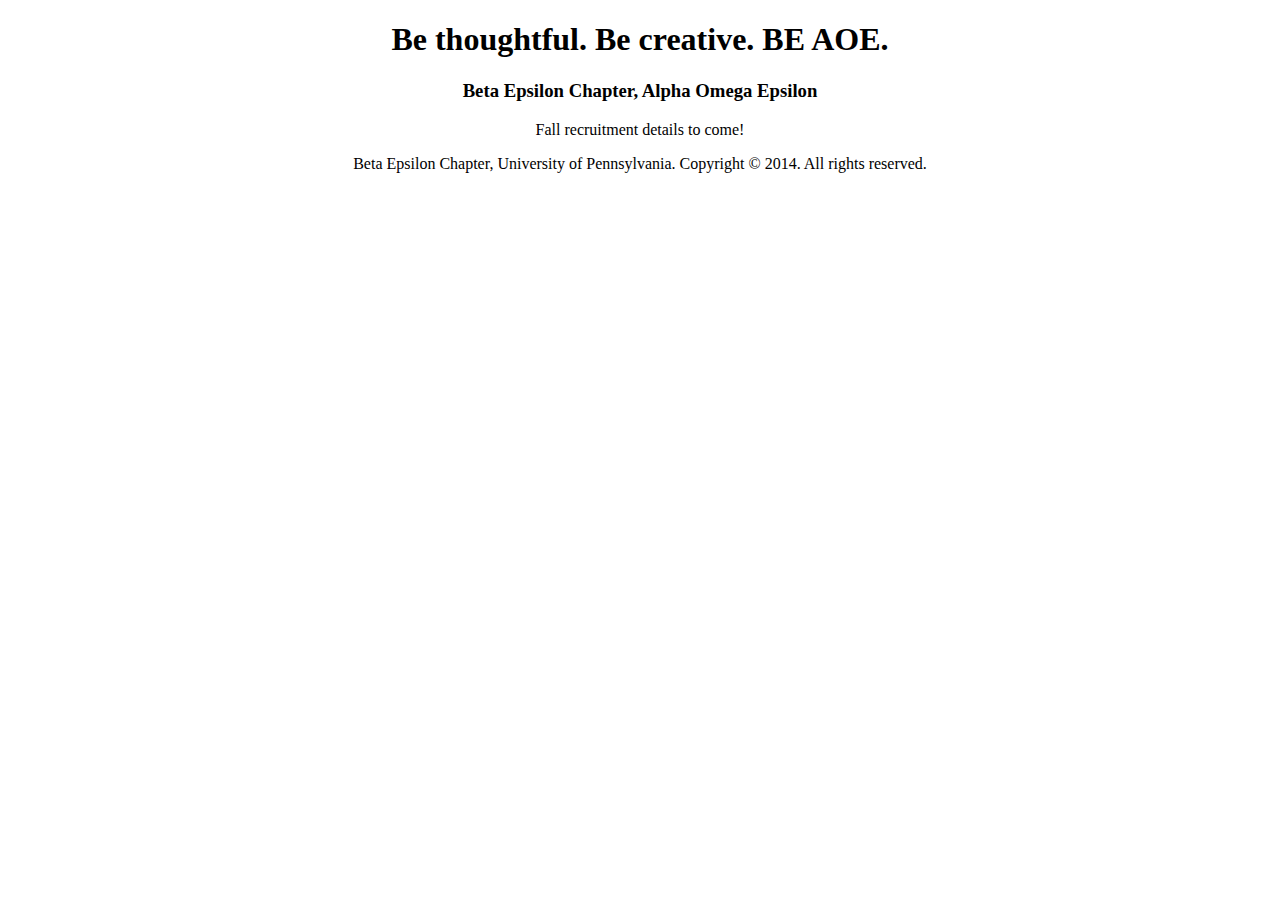
<file: index.html>
<!DOCTYPE html>
<html>
<head>
	<meta charset="UTF-8">
	<title>Alpha Omega Epsilon</title>
	<meta name="viewport" content="width=device-width, initial-scale=1.0">
    <meta http-equiv="X-UA-Compatible" content="IE=edge,chrome=1">
	<meta name="keywords" content="AOE,Alpha,Omega,Epsilon,University,Pennsylvania,sorority,Philadelphia">
	<meta name="description" content="Alpha Omega Epsilon Sorority - University of Pennsylvania">
	<meta name="author" content="Brynn Claypoole (2014)">
	<link href='global.css' rel='stylesheet' type='text/css'>
</head><body>
	<h1>Be thoughtful. Be creative. BE AOE.</h1>
	<h3>Beta Epsilon Chapter, Alpha Omega Epsilon</h3>


<p>Fall recruitment details to come!</p>

	<div class="footer">
		Beta Epsilon Chapter, University of Pennsylvania. Copyright &copy; 2014. All rights reserved.
	</div>
</body>
</html>
</file>
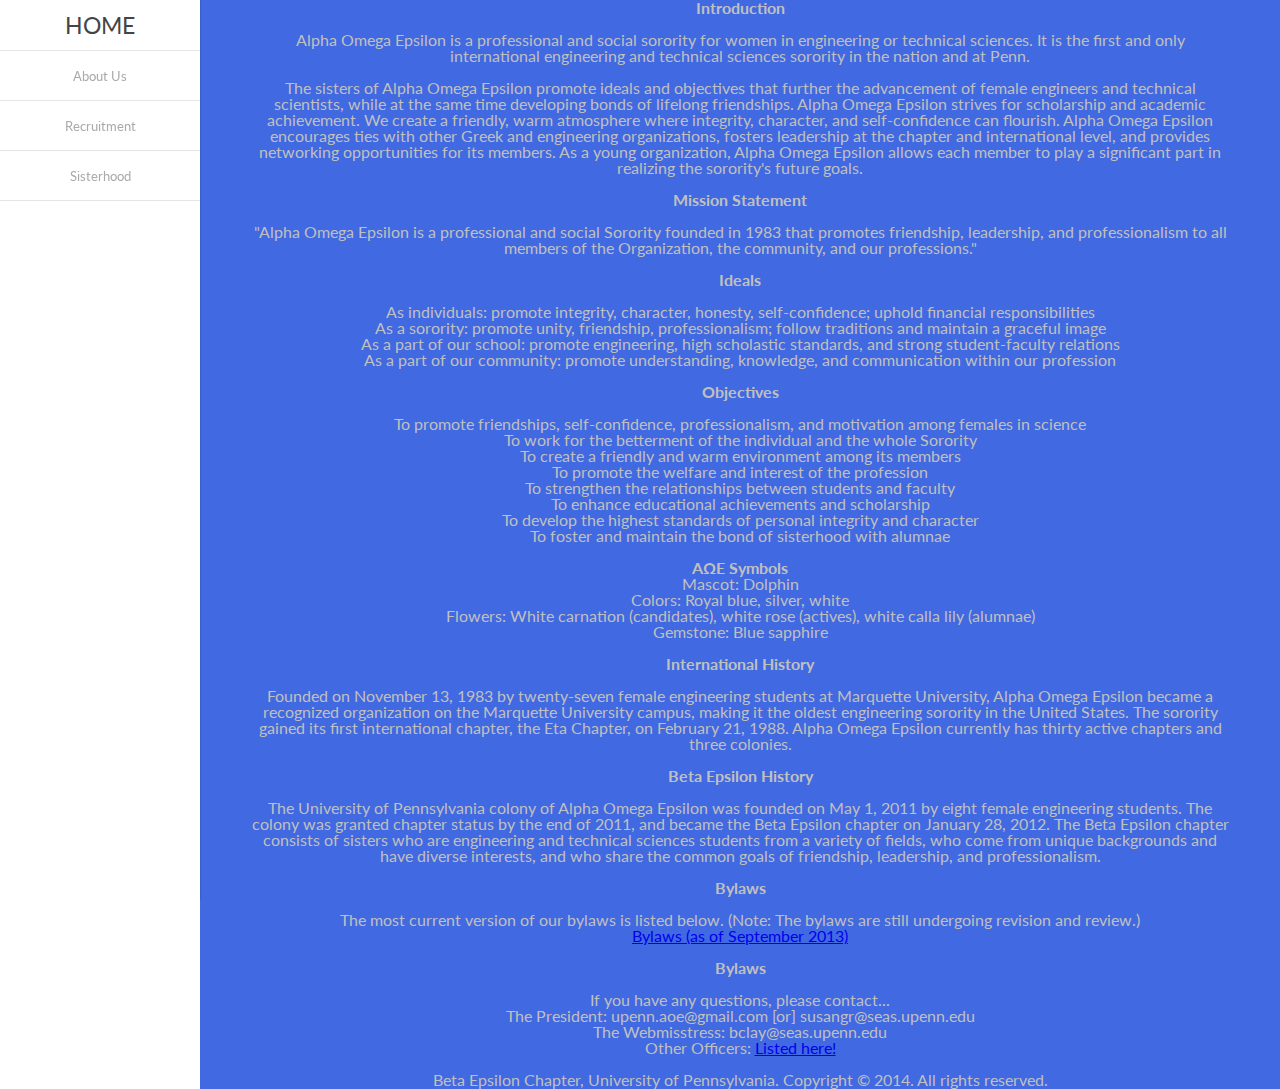
<file: about.html>
<!DOCTYPE html>
<html>
<head>
	<meta charset="UTF-8">
	<title>Alpha Omega Epsilon</title>
	<meta name="viewport" content="width=device-width, initial-scale=1.0">
  <meta http-equiv="X-UA-Compatible" content="IE=edge,chrome=1">
	<meta name="keywords" content="AOE,Alpha,Omega,Epsilon,University,Pennsylvania,sorority,Philadelphia">
	<meta name="description" content="Alpha Omega Epsilon Sorority - University of Pennsylvania">
	<meta name="author" content="Brynn Claypoole (2014)">
  
  <!-- Import local CSS files. -->
	<link href='assets/css/global.css' rel='stylesheet' type='text/css'>
  <link href='assets/css/navbar.css' rel='stylesheet' type='text/css'>

  <!-- WINDOW/DEVICE SIDE SPECIFIC STYLESHEETS -->
  <link rel="stylesheet" href="assets/css/sub1075.css">

  <!-- Import Google fonts. -->
	<link href='http://fonts.googleapis.com/css?family=Indie+Flower' rel='stylesheet' type='text/css'>
	<link href='http://fonts.googleapis.com/css?family=Lato' rel='stylesheet' type='text/css'>

</head><body>

    <div class="navbar">
      <a class="menu" href="index.html">HOME</a>

      <div class="link large" href="#">
        <span class="active">About Us</span>
        <ul class="hover-bot">
          <a href="about.html">Bylaws</a> 
          <a href="about.html">Contact</a>
        </ul>
        <ul class="hover-top">
          <a href="about.html">Mission</a> 
          <a href="about.html">History</a>
        </ul>
      </div>
      <div class="link large" href="#">
        <span class="active">Recruitment</span>
        <ul class="hover-bot">
          <a href="recruitment.html">Events</a> 
          <a href="recruitment.html">Other</a> 
        </ul>
        <ul class="hover-top">
          <a href="recruitment.html">Why AOE?</a>
          <a href="recruitment.html">Join AOE</a>  
        </ul>
      </div>
      <div class="link large" href="#">
        <span class="active">Sisterhood</span>
        <ul class="hover-bot">
          <a href="sisterhood.html">Alumnae</a> 
          <a href="sisterhood.html">Other</a> 
        </ul>
        <ul class="hover-top">
          <a href="sisterhood.html">Officers</a> 
          <a href="sisterhood.html">Actives</a> 
        </ul>
      </div>
      <div class="end"></div>
    </div>
<div class='topbox'>
<h1>Introduction</h1>
<br>
<p>Alpha Omega Epsilon is a professional and social sorority for women in engineering or technical sciences. It is the first and only international engineering and technical sciences sorority in the nation and at Penn.</p>
<br>
<p>The sisters of Alpha Omega Epsilon promote ideals and objectives that further the advancement of female engineers and technical scientists, while at the same time developing bonds of lifelong friendships. Alpha Omega Epsilon strives for scholarship and academic achievement. We create a friendly, warm atmosphere where integrity, character, and self-confidence can flourish. Alpha Omega Epsilon encourages ties with other Greek and engineering organizations, fosters leadership at the chapter and international level, and provides networking opportunities for its members. As a young organization, Alpha Omega Epsilon allows each member to play a significant part in realizing the sorority's future goals. </p>
<br>
<h1>Mission Statement</h1>
<br>
<p>"Alpha Omega Epsilon is a professional and social Sorority founded in 1983 that promotes friendship, leadership, and professionalism to all members of the Organization, the community, and our professions." </p>
<br>
<h1>Ideals</h1>
<br>
<ul>
	<li>As individuals: promote integrity, character, honesty, self-confidence; uphold financial responsibilities</li>
	<li>As a sorority: promote unity, friendship, professionalism; follow traditions and maintain a graceful image</li>
	<li>As a part of our school: promote engineering, high scholastic standards, and strong student-faculty relations</li>
	<li>As a part of our community: promote understanding, knowledge, and communication within our profession</li>
</ul>
<br>
<h1>Objectives</h1>
<br>
<ul>
	<li>To promote friendships, self-confidence, professionalism, and motivation among females in science</li>
	<li>To work for the betterment of the individual and the whole Sorority</li>
	<li>To create a friendly and warm environment among its members</li>
	<li>To promote the welfare and interest of the profession</li>
	<li>To strengthen the relationships between students and faculty</li>
	<li>To enhance educational achievements and scholarship</li>
	<li>To develop the highest standards of personal integrity and character</li>
	<li>To foster and maintain the bond of sisterhood with alumnae</li>
</ul>
<br>
<h1>AΩE Symbols</h1>
<p>Mascot: Dolphin</p> 
<p>Colors: Royal blue, silver, white</p> 
<p>Flowers: White carnation (candidates), white rose (actives), white calla lily (alumnae)</p> 
<p>Gemstone: Blue sapphire</p> 
<br>
<h1>International History</h1>
<br>
<p>Founded on November 13, 1983 by twenty-seven female engineering students at Marquette University, Alpha Omega Epsilon became a recognized organization on the Marquette University campus, making it the oldest engineering sorority in the United States. The sorority gained its first international chapter, the Eta Chapter, on February 21, 1988. Alpha Omega Epsilon currently has thirty active chapters and three colonies.</p>
<br>
<h1>Beta Epsilon History</h1>
<br>
<p>The University of Pennsylvania colony of Alpha Omega Epsilon was founded on May 1, 2011 by eight female engineering students. The colony was granted chapter status by the end of 2011, and became the Beta Epsilon chapter on January 28, 2012. The Beta Epsilon chapter consists of sisters who are engineering and technical sciences students from a variety of fields, who come from unique backgrounds and have diverse interests, and who share the common goals of friendship, leadership, and professionalism.</p>
<br>
<h1>Bylaws</h1>
<br>
<p>The most current version of our bylaws is listed below. (Note: The bylaws are still undergoing revision and review.)</p>
<p><a href="https://docs.google.com/document/d/1d6LQZae9ginVUHlUErLv7BCXCX3i-t9Z7bUHdqejhRg/edit?usp=sharing">Bylaws (as of September 2013)</a></p>
<br>
<h1>Bylaws</h1>
<br>
<p>If you have any questions, please contact...</p>
<p>The President: upenn.aoe@gmail.com [or] susangr@seas.upenn.edu</p>
<p>The Webmisstress: bclay@seas.upenn.edu </p>
<p>Other Officers: <a href="sisterhood.html">Listed here!</a></p>


<br>
		Beta Epsilon Chapter, University of Pennsylvania. Copyright &copy; 2014. All rights reserved.
</div>


<!-- Load the Javascript files at the end, so the page will still look right
  even if the JS is slow to load.-->
<!-- Import jQuery first, since it's used in other JS files. -->
<script type="text/javascript" src="assets/js/jquery-1.11.1.min.js"></script>
<!-- Import the JS that resizes the navbar based on the window size. -->
<script type="text/javascript" src="assets/js/navbar.js"></script>

</body>
</html>
</file>
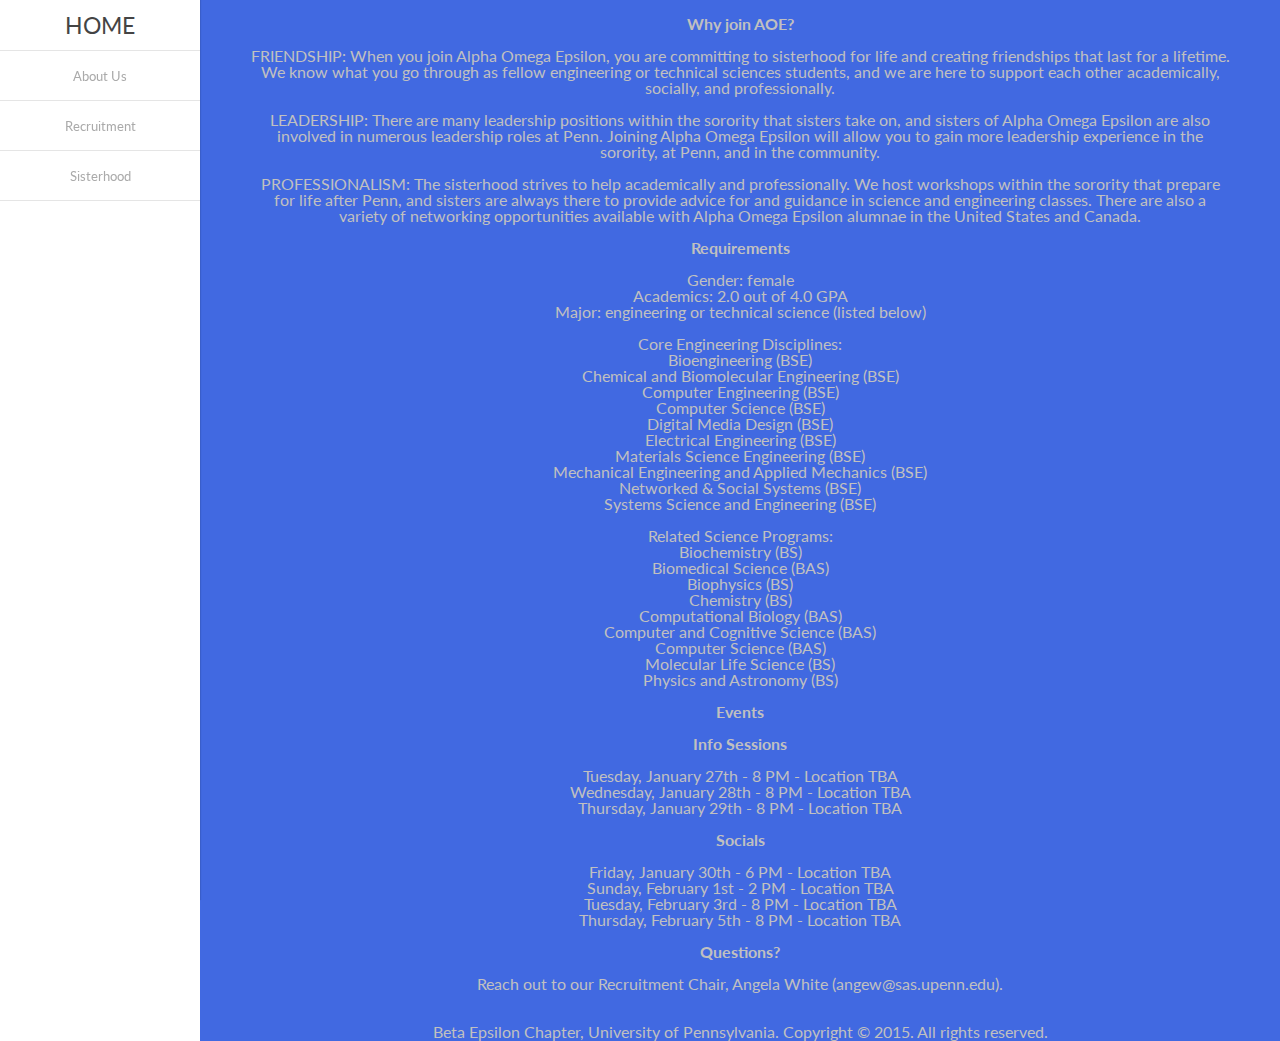
<file: recruitment.html>
<!DOCTYPE html>
<html>
<head>
	<meta charset="UTF-8">
	<title>Alpha Omega Epsilon</title>
	<meta name="viewport" content="width=device-width, initial-scale=1.0">
  <meta http-equiv="X-UA-Compatible" content="IE=edge,chrome=1">
	<meta name="keywords" content="AOE,Alpha,Omega,Epsilon,University,Pennsylvania,sorority,Philadelphia">
	<meta name="description" content="Alpha Omega Epsilon Sorority - University of Pennsylvania">
	<meta name="author" content="AOE TECH COMMITTEE 2015">
  
  <!-- Import local CSS files. -->
  <link href='assets/css/navbar.css' rel='stylesheet' type='text/css'>
  <link href='assets/css/global.css' rel='stylesheet' type='text/css'>

  <!-- WINDOW/DEVICE SIDE SPECIFIC STYLESHEETS -->
  <link rel="stylesheet" href="assets/css/sub1075.css">

  <!-- Import Google fonts. -->
  <link href='http://fonts.googleapis.com/css?family=Indie+Flower' rel='stylesheet' type='text/css'>
  <link href='http://fonts.googleapis.com/css?family=Lato' rel='stylesheet' type='text/css'>
  <link href='http://fonts.googleapis.com/css?family=Josefin+Sans' rel='stylesheet' type='text/css'>

</head><body>

    <div class="navbar">
      <a class="menu" href="index.html">HOME</a>

      <div class="link large" href="#">
        <span class="active">About Us</span>
        <ul class="hover-bot">
          <a href="about.html#history">History</a>
          <a href="about.html#contact">Contact</a>
        </ul>
        <ul class="hover-top">
          <a href="about.html#intro">Introduction</a> 
          <a href="about.html#mission">Mission</a>
        </ul>
      </div>
      <div class="link large" href="#">
        <span class="active">Recruitment</span>
        <ul class="hover-bot">
          <a href="recruitment.html#events">Events</a> 
          <a href="recruitment.html#questions">Questions?</a> 
        </ul>
        <ul class="hover-top">
          <a href="recruitment.html#why">Why AOE?</a>
          <a href="recruitment.html#requirements">Requirements</a>  
        </ul>
      </div>
      <div class="link large" href="#">
        <span class="active">Sisterhood</span>
        <ul class="hover-bot">
          <a href="sisterhood.html#alumnae">Alumnae</a> 
          <a href="sisterhood.html#gallery">Gallery</a> 
        </ul>
        <ul class="hover-top">
          <a href="sisterhood.html#officers">Officers</a> 
          <a href="sisterhood.html#actives">Actives</a> 
        </ul>
      </div>
      <div class="end"></div>
    </div>
<div class='topbox'>
<div id="why">
<br>
<h2>Why join AOE?</h2>
<br>
<ul>
  <li>FRIENDSHIP: When you join Alpha Omega Epsilon, you are committing to sisterhood for life and creating friendships that last for a lifetime. We know what you go through as fellow engineering or technical sciences students, and we are here to support each other academically, socially, and professionally.</li>
  <br>
  <li>LEADERSHIP: There are many leadership positions within the sorority that sisters take on, and sisters of Alpha Omega Epsilon are also involved in numerous leadership roles at Penn. Joining Alpha Omega Epsilon will allow you to gain more leadership experience in the sorority, at Penn, and in the community.</li>
  <br>
  <li>PROFESSIONALISM: The sisterhood strives to help academically and professionally. We host workshops within the sorority that prepare for life after Penn, and sisters are always there to provide advice for and guidance in science and engineering classes. There are also a variety of networking opportunities available with Alpha Omega Epsilon alumnae in the United States and Canada.</li>
</ul>
</div><div id="requirements">
<br>
<h2>Requirements</h2>
<br>
<ul>
  <li>Gender: female</li>
  <li>Academics: 2.0 out of 4.0 GPA</li>
  <li>Major: engineering or technical science (listed below)</li>
<br>
<p>Core Engineering Disciplines:</p> 
  <li>Bioengineering (BSE)</li>
  <li>Chemical and Biomolecular Engineering (BSE)</li>
  <li>Computer Engineering (BSE)</li>
  <li>Computer Science (BSE)</li>
  <li>Digital Media Design (BSE)</li>
  <li>Electrical Engineering (BSE)</li>
  <li>Materials Science Engineering (BSE)</li>
  <li>Mechanical Engineering and Applied Mechanics (BSE)</li>
  <li>Networked & Social Systems (BSE)</li>
  <li>Systems Science and Engineering (BSE)</li>
<br>
<p>Related Science Programs:</p>
  <li>Biochemistry (BS)</li>
  <li>Biomedical Science (BAS)</li>
  <li>Biophysics (BS)</li>
  <li>Chemistry (BS)</li>
  <li>Computational Biology (BAS)</li>
  <li>Computer and Cognitive Science (BAS)</li>
  <li>Computer Science (BAS)</li>
  <li>Molecular Life Science (BS)</li>
  <li>Physics and Astronomy (BS)</li>
</div><div id="events">
<br>
<h2>Events</h2>
<br>
<h5>Info Sessions</h5>
<br>
<ul>
<li>Tuesday, January 27th - 8 PM - Location TBA</li>
<li>Wednesday, January 28th - 8 PM - Location TBA</li>
<li>Thursday, January 29th - 8 PM - Location TBA</li>
<br>
<h5>Socials</h5>
<br>
<li>Friday, January 30th - 6 PM - Location TBA</li>
<li>Sunday, February 1st - 2 PM - Location TBA</li>
<li>Tuesday, February 3rd - 8 PM - Location TBA</li>
<li>Thursday, February 5th - 8 PM - Location TBA</li>
</ul>
</div><div id="questions">
<br>
<h2>Questions?</h2>
<br>
<p>Reach out to our Recruitment Chair, Angela White (angew@sas.upenn.edu).</p>

<br><br>
  Beta Epsilon Chapter, University of Pennsylvania. Copyright &copy; 2015. All rights reserved.
</div>


<!-- Load the Javascript files at the end, so the page will still look right
  even if the JS is slow to load.-->
<!-- Import jQuery first, since it's used in other JS files. -->
<script type="text/javascript" src="assets/js/jquery-1.11.1.min.js"></script>
<!-- Import the JS that resizes the navbar based on the window size. -->
<script type="text/javascript" src="assets/js/navbar.js"></script>

</body>
</html>
</file>
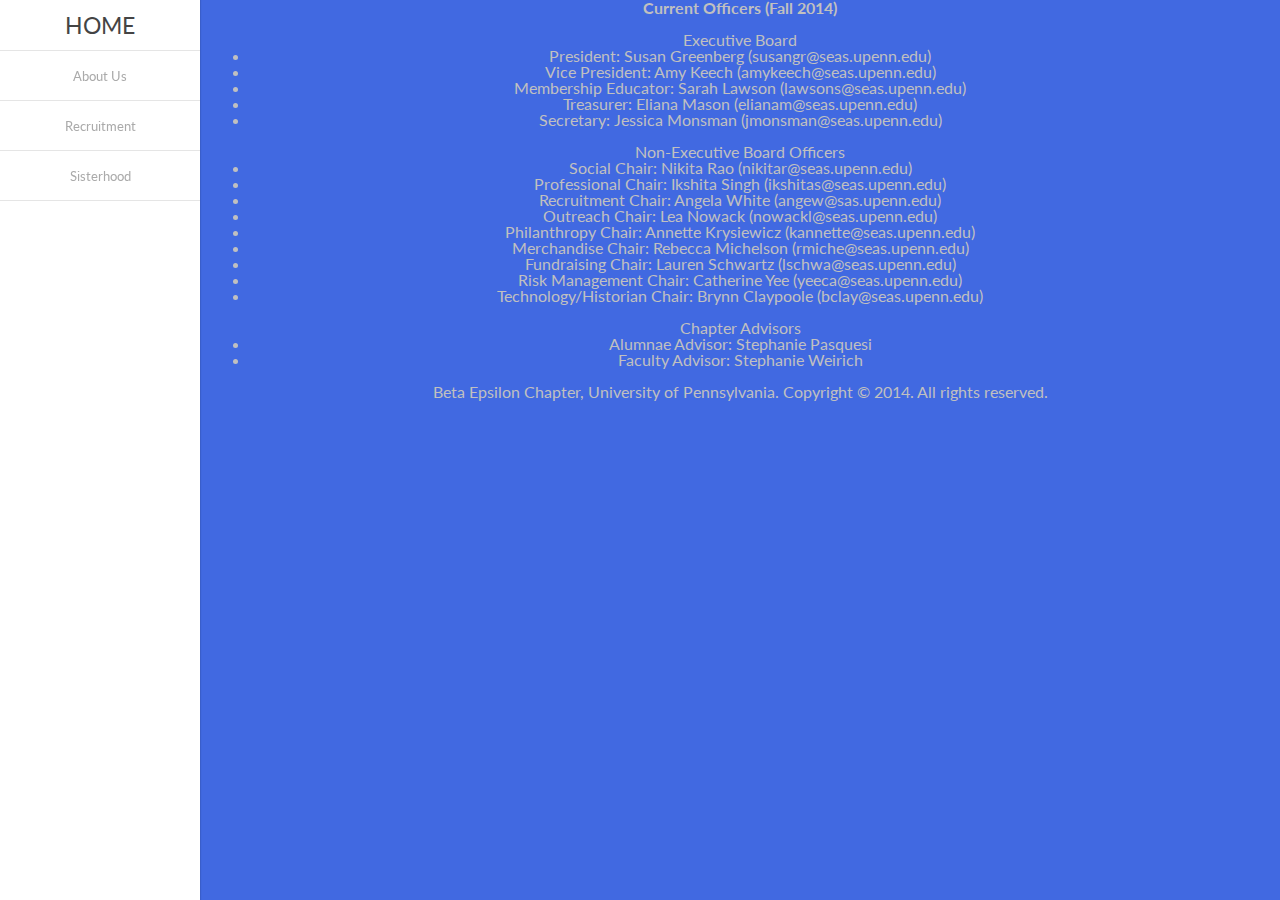
<file: sisterhood.html>
<!DOCTYPE html>
<html>
<head>
	<meta charset="UTF-8">
	<title>Alpha Omega Epsilon</title>
	<meta name="viewport" content="width=device-width, initial-scale=1.0">
  <meta http-equiv="X-UA-Compatible" content="IE=edge,chrome=1">
	<meta name="keywords" content="AOE,Alpha,Omega,Epsilon,University,Pennsylvania,sorority,Philadelphia">
	<meta name="description" content="Alpha Omega Epsilon Sorority - University of Pennsylvania">
	<meta name="author" content="Brynn Claypoole (2014)">
  
  <!-- Import local CSS files. -->
	<link href='assets/css/global.css' rel='stylesheet' type='text/css'>
  <link href='assets/css/navbar.css' rel='stylesheet' type='text/css'>

  <!-- WINDOW/DEVICE SIDE SPECIFIC STYLESHEETS -->
  <link rel="stylesheet" href="assets/css/sub1075.css">

  <!-- Import Google fonts. -->
	<link href='http://fonts.googleapis.com/css?family=Indie+Flower' rel='stylesheet' type='text/css'>
	<link href='http://fonts.googleapis.com/css?family=Lato' rel='stylesheet' type='text/css'>

</head><body>

    <div class="navbar">
      <a class="menu" href="index.html">HOME</a>

      <div class="link large" href="#">
        <span class="active">About Us</span>
        <ul class="hover-bot">
          <a href="about.html">Bylaws</a> 
          <a href="about.html">Contact</a>
        </ul>
        <ul class="hover-top">
          <a href="about.html">Mission</a> 
          <a href="about.html">History</a>
        </ul>
      </div>
      <div class="link large" href="#">
        <span class="active">Recruitment</span>
        <ul class="hover-bot">
          <a href="recruitment.html">Events</a> 
          <a href="recruitment.html">Other</a> 
        </ul>
        <ul class="hover-top">
          <a href="recruitment.html">Why AOE?</a>
          <a href="recruitment.html">Join AOE</a>  
        </ul>
      </div>
      <div class="link large" href="#">
        <span class="active">Sisterhood</span>
        <ul class="hover-bot">
          <a href="sisterhood.html">Alumnae</a> 
          <a href="sisterhood.html">Other</a> 
        </ul>
        <ul class="hover-top">
          <a href="sisterhood.html">Officers</a> 
          <a href="sisterhood.html">Actives</a> 
        </ul>
      </div>
      <div class="end"></div>
    </div>
<div class='topbox'>
<h1>Current Officers (Fall 2014)</h1>
<br>
<p>Executive Board</p>

  <li>President: Susan Greenberg (susangr@seas.upenn.edu)</li>
  <li>Vice President: Amy Keech (amykeech@seas.upenn.edu)</li>
  <li>Membership Educator: Sarah Lawson (lawsons@seas.upenn.edu)</li>
  <li>Treasurer: Eliana Mason (elianam@seas.upenn.edu)</li>
  <li>Secretary: Jessica Monsman (jmonsman@seas.upenn.edu)</li>

<br>
<p>Non-Executive Board Officers</p>

  <li>Social Chair: Nikita Rao (nikitar@seas.upenn.edu)</li>
  <li>Professional Chair: Ikshita Singh (ikshitas@seas.upenn.edu)</li>
  <li>Recruitment Chair: Angela White (angew@sas.upenn.edu)</li>
  <li>Outreach Chair: Lea Nowack (nowackl@seas.upenn.edu)</li>
  <li>Philanthropy Chair: Annette Krysiewicz (kannette@seas.upenn.edu)</li>
  <li>Merchandise Chair: Rebecca Michelson (rmiche@seas.upenn.edu)</li>
  <li>Fundraising Chair: Lauren Schwartz (lschwa@seas.upenn.edu)</li>
  <li>Risk Management Chair: Catherine Yee (yeeca@seas.upenn.edu)</li>
  <li>Technology/Historian Chair: Brynn Claypoole (bclay@seas.upenn.edu)</li>

<br>
<p>Chapter Advisors</p>

  <li>Alumnae Advisor: Stephanie Pasquesi</li>
  <li>Faculty Advisor: Stephanie Weirich</li>

<br>
    Beta Epsilon Chapter, University of Pennsylvania. Copyright &copy; 2014. All rights reserved.
</div>


<!-- Load the Javascript files at the end, so the page will still look right
  even if the JS is slow to load.-->
<!-- Import jQuery first, since it's used in other JS files. -->
<script type="text/javascript" src="assets/js/jquery-1.11.1.min.js"></script>
<!-- Import the JS that resizes the navbar based on the window size. -->
<script type="text/javascript" src="assets/js/navbar.js"></script>

</body>
</html>
</file>
<file: global.css>
body{
	text-align: center;
}
.footer{
	text-align: center;
}
</file>
<file: assets/css/global.css>
body{
	text-align: center;
	/*background-color: silver;
	color: royalblue;*/
  background-color: royalblue;
  color: white;
	font-family: 'Lato', sans-serif;
}
.footer{
	text-align: center;
  font-size: 0.5em;
}
.topbox{
	background-color: royalblue;
  /*height: 100%;*/
  margin-left: 250px;
  margin-right: 50px;
  color: silver;
  /*
  background: radial-gradient(circle, white 15%, transparent 40%), royalblue;
  background: -moz-radial-gradient(circle, white 15%, transparent 40%), royalblue; 
  background: -webkit-radial-gradient(circle, white 15%, transparent 40%), royalblue;*/
}
.toptext{
  text-align: center;
  color: white;
  font-family: 'Indie Flower', cursive;
  font-size: 2.5em;
}
.spacer{
  height: 20%;
}
.notnav{
  margin-left: 200px;
}
</file>
<file: assets/css/navbar.css>
/*navbar*/
html, body, div, span, applet, object, iframe,
h1, h2, h3, h4, h5, h6, p, blockquote, pre,
a, abbr, acronym, address, big, cite, code,
del, dfn, em, img, ins, kbd, q, s, samp,
small, strike, strong, sub, sup, tt, var,
b, u, i, center,
dl, dt, dd, ol, ul, li,
fieldset, form, label, legend,
table, caption, tbody, tfoot, thead, tr, th, td,
article, aside, canvas, details, embed, 
figure, figcaption, footer, header, hgroup, 
menu, nav, output, ruby, section, summary,
time, mark, audio, video {
	margin: 0;
	padding: 0;
	border: 0;
	font-size: 100%;
	vertical-align: baseline;
}
/* HTML5 display-role reset for older browsers */
article, aside, details, figcaption, figure, 
footer, header, hgroup, menu, nav, section {
	display: block;
}
body {
	line-height: 1;
}
ol, ul {
	list-style: none;
}
blockquote, q {
	quotes: none;
}
blockquote:before, blockquote:after,
q:before, q:after {
	content: '';
	content: none;
}
table {
	border-collapse: collapse;
	border-spacing: 0;
}

/* CSS RESET DONE */

body, html { height: 100%; }


.clearfix {
  clear: both;
}


.btn {
  box-sizing:border-box;
   -moz-box-sizing:border-box;
   -webkit-box-sizing:border-box;
  
  position: relative;
  display: inline-block;
  padding: 10px 20px;
  height: 50px;
  background-color: #70cc00;
  
  border-radius: 30px;
  -moz-border-radius: 30px;
  -webkit-border-radius: 30px;
  
  -webkit-box-shadow: 0 3px 0 0 #64b700;
  box-shadow: 0 3px 0 0 #64b700;
  
  line-height: 30px;
  font-size: 16px;
  font-weight: bold;
  text-shadow: 0px 1px 1px #888;
}
  .btn:active,
  .btn.active {
    top: 1px;
    -webkit-box-shadow: 0 1px 0 0 #64b700;
    box-shadow: 0 1px 0 0 #64b700;
  }


.btn.submit {
  font-size: 12px;
  height: 30px;
  line-height: 30px;
  padding: 0 10px;
  margin: 0;
  border-radius: 2px;
  -moz-border-radius: 2px;
  -webkit-border-radius: 2px;
}

.btn-small {
  height: 30px;
  font-size: 12px;
  line-height: 10px;
}
  a.btn-small span.btn {
    height: 30px;
  }

/* Menu Styles */

.navbar {
  position: fixed;
  left: 0;
  width: 200px;
  height: 100%;

  -webkit-box-shadow: 1px 0 1px 0 rgba(0,0,0,.1);
  box-shadow: 1px 0 1px 0 rgba(0,0,0,.1);

  background-color: #666;
}
  .navbar i { margin-right: 10px; }
  .navbar a.menu {
    display: block;
    margin: 0;
    width: 100%;
    height: 50px;
    color: #444;
    background-color: #fff;
    font-size: 23px;
    line-height: 50px;
    text-decoration: none;
  }
  .navbar .link {
    position: relative;
    display: block;
    margin: 0;
    width: 100%;
    height: 50px;
    z-index: 1;

    perspective: 100px;
    -webkit-perspective: 100px; /* Safari and Chrome */

    transition: .23s; 
    -webkit-transition: .23s;   
  }
    .navbar .link:hover { height: 150px; }
      .navbar .link.large:hover { height: 230px; }

    .navbar .link a { 
      display: block;
      color: #999; 
      text-align: left;
      padding-left: 20px;
      text-decoration: none;

      transition: .3s; 
      -webkit-transition: .3s;   
    }
      .navbar .link a:hover {     
        color: #666;
        padding-left: 30px;
      } 

    .navbar .link span.active,
    .navbar .link .hover-top,
    .navbar .link .hover-bot {     
      display: block;
      position: absolute;
      width: 100%;
      height: 50px;
      line-height: 50px;
      left: 0;
      top: 0;
      color: #777;
      font-size: 12px;

      transition: .23s; 
      -webkit-transition: .23s;   
    }

      /* Larger foldout size */
      .navbar .link.large .hover-top,
      .navbar .link.large .hover-bot {
        line-height: 45px;
        height: 90px;
      }
      .navbar .link.large:hover .hover-bot {
        transform: translateY(140px) rotateX( 0deg );
        -webkit-transform: translateY(140px) rotateX( 0deg );
        background-color: #f0f0f0;
      }

    .navbar .link span.active { 
      top: 0;     
      left: 0;
      background-color: #fff;
      color: #aaa;
      font-size: 13px;
      border-top: 1px solid rgba(0,0,0,.1);
    }

    .navbar .link .hover-top {
      top: 50px;
      transform-origin: 0% 0% 0px;
      -webkit-transform-origin: 0% 0% 0px;

      transform: rotateX( -90deg );
      -webkit-transform: rotateX( -90deg );
      z-index: -1;

      background-color: #fff;
    }
      .navbar .link:hover .hover-top {
        transform: rotateX( 0deg );
        -webkit-transform: rotateX( 0deg );
        background-color: #f0f0f0;
    }
    .navbar .link .hover-bot {
      transform-origin: 0% 100% 0px;
      -webkit-transform-origin: 0% 100% 0px;

      transform: rotateX( 130deg );
      -webkit-transform: rotateX( 130deg );
      z-index: -1;

      background-color: #888;
    }
      .navbar .link:hover .hover-bot {
        transform: translateY(100px) rotateX( 0deg );
        -webkit-transform: translateY(100px) rotateX( 0deg );
        background-color: #f0f0f0;
      }
    
    .navbar .end {
      position: relative;
      z-index: 1;
      width: 100%;
      height: 100%;
      background-color: #fff;
      border-top: 1px solid rgba(0,0,0,.1);
    }
</file>
<file: assets/css/sub1075.css>
@media screen and (max-width: 1075px) {
  .sidebar-frame {
    height: 100%;
    width: 105px;
    position: fixed; }
    .sidebar-frame .mini-sidebar {
      top: 0px !important;
      left: 0px !important;
      width: auto !important;
      max-width: 105px; }
      .sidebar-frame .mini-sidebar > i {
        display: block !important;
        color: white;
        font-size: 18px;
        padding: 17px 20px;
        cursor: pointer; }
        .sidebar-frame .mini-sidebar > i:hover {
          background-color: #222222; }
      .sidebar-frame .mini-sidebar > a {
        display: none; }
      .sidebar-frame .mini-sidebar .sidebar-menu {
        display: none; }
        .sidebar-frame .mini-sidebar .sidebar-menu > div {
          text-align: center; }
        .sidebar-frame .mini-sidebar .sidebar-menu > div:not(.social-media-menu)  {
          font-size: 11px;
          padding: 10px 10px;}
        .sidebar-frame .mini-sidebar .sidebar-menu .social-media-menu {
          border-top: 1px solid #333333;
          padding: 5px 5px; }
        body, html {
          overflow: scroll;
          } }

@media screen and (max-height: 400px) {
  .landing {
    padding-top: 1vh;
  }
  .landing img{
    width: 200px;
  }
  .btn {
    padding: 10px 20px;
  }
  .first-btn {
    padding: 10px 30px;
  }
}

.show {
  display: block !important; }
</file>
